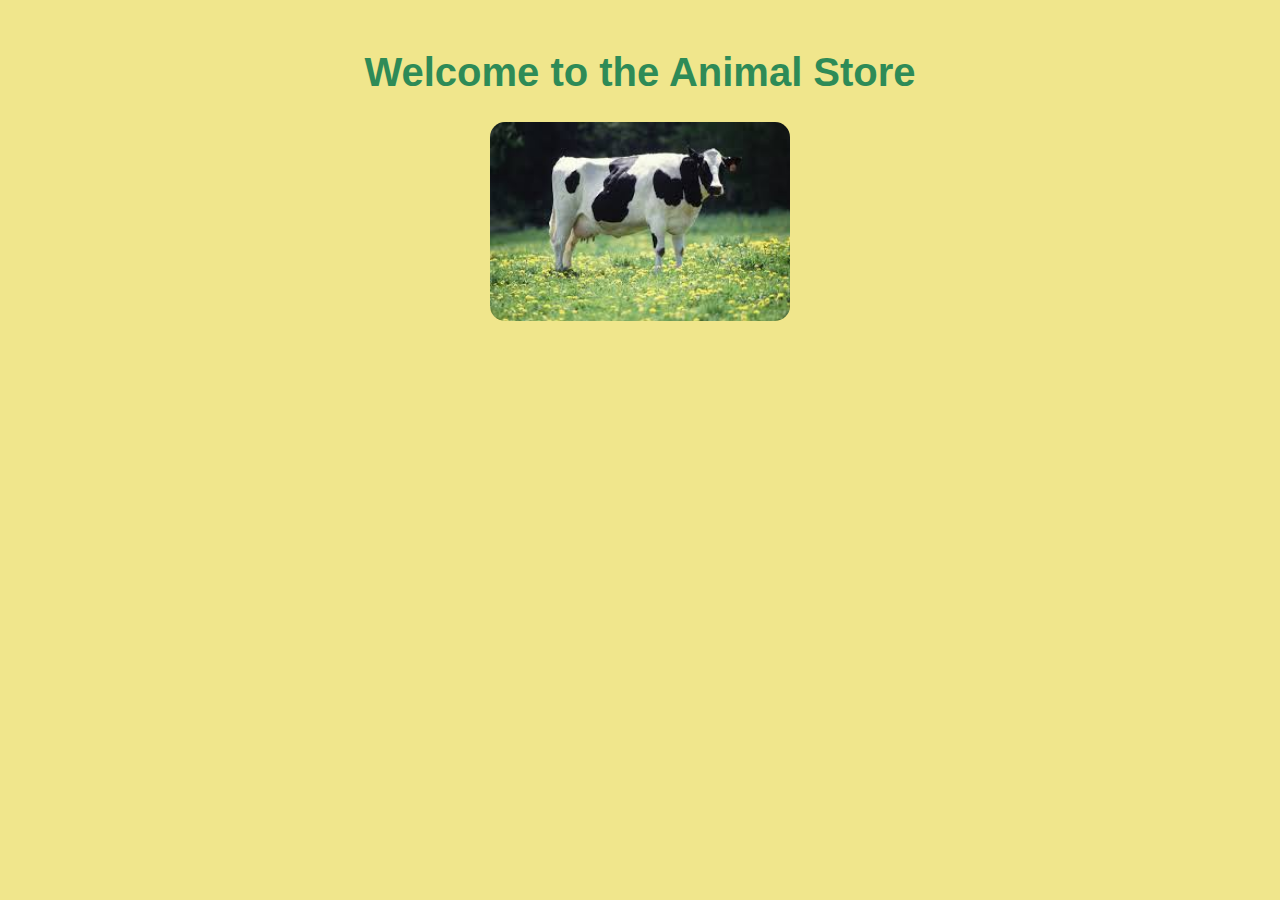
<file: index.html>
<!DOCTYPE html>
<html lang="en">
<head>
    <meta charset="UTF-8">
    <meta name="viewport" content="width=device-width, initial-scale=1.0">
    <title>Animal Store</title>
    <link rel="stylesheet" href="style.css">
</head>
<body>
    <div class="container">
        <h1>Welcome to the Animal Store</h1>
     <img src="[data-uri]" alt="Dog" class="animal-image">
    </div>
</body>
</html>
</file>
<file: style.css>
body {
    background-color: #f0e68c;
    font-family: Arial, sans-serif;
}

.container {
    text-align: center;
    margin-top: 50px;
}

h1 {
    color: #2e8b57;
    font-size: 2.5em;
}

.animal-image {
    width: 300px;
    border-radius: 15px;
}

.description {
    color: #8b4513;
    font-size: 1.2em;
    margin-top: 20px;
}
</file>
